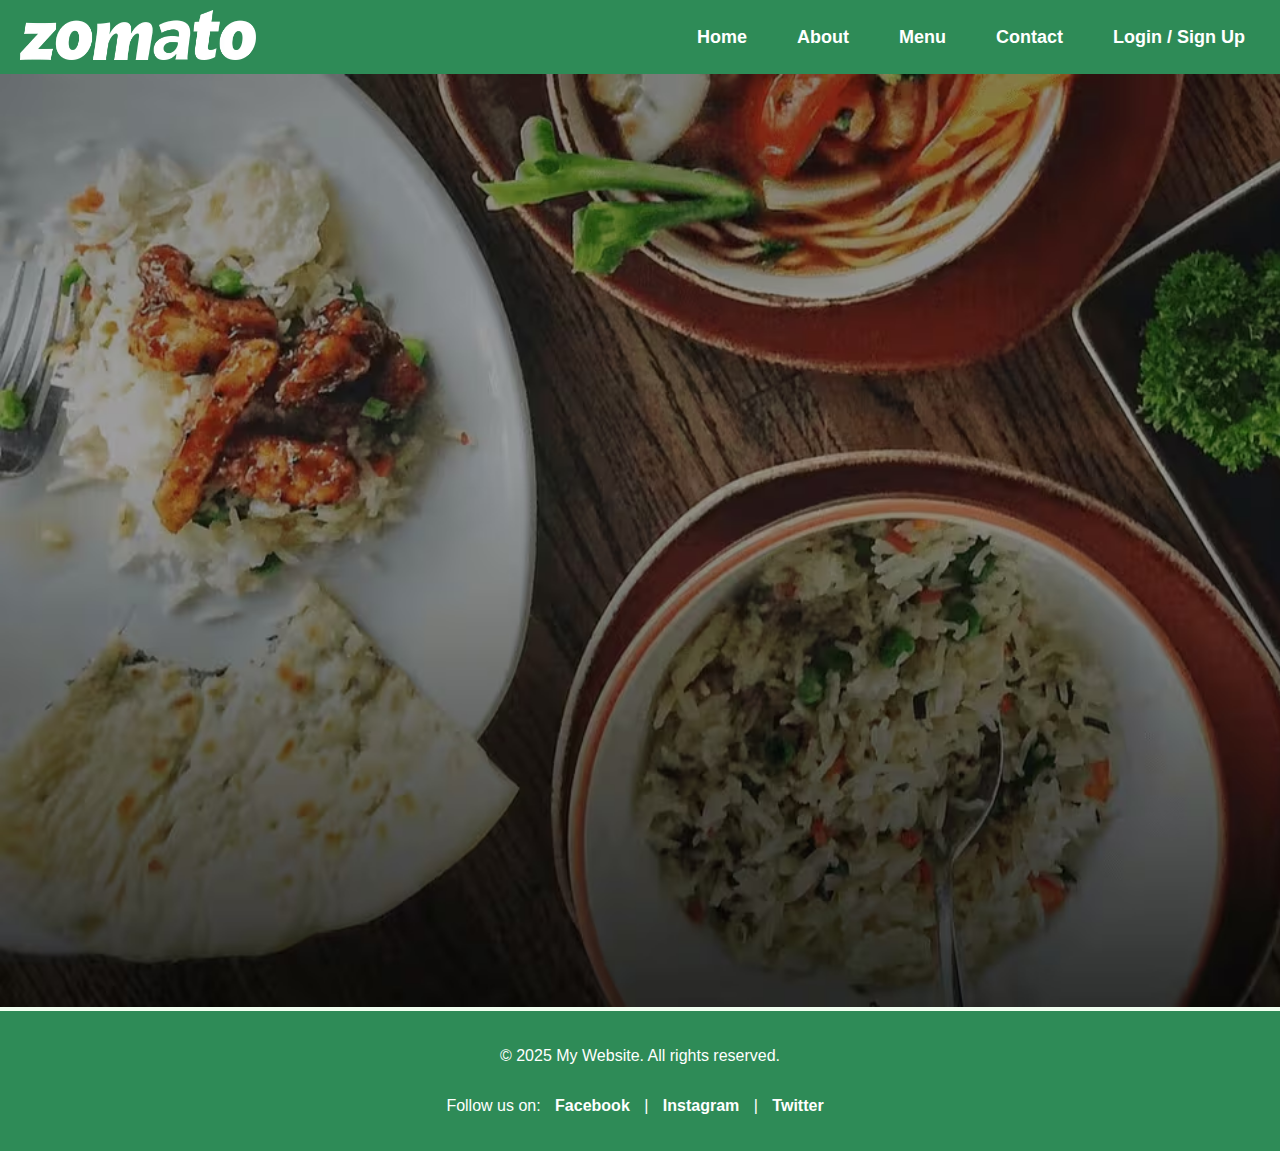
<file: index.html>
<!DOCTYPE html>
<html lang="en">
<head>
    <meta charset="UTF-8">
    <meta name="viewport" content="width=device-width, initial-scale=1.0">
    <title>Document</title>
    <link rel="stylesheet" href="styles.css">

</head>
<body>
    <header>
            
        <nav>
            <div class="logo">
                <img src="blogo.avif" alt="My Logo">
            </div>
                <ul>
                    <li><a href="index.html">Home</a></li>
                    <li><a href="about.html">About</a></li>
                    <li><a href="menu.html">Menu</a></li>
                    <li><a href="contact.html">Contact</a></li>
                    <li><a href="login.html">Login / Sign Up</a></li>
                </ul>
            </nav>
    </header>
    <main>
        <div>
            <img src="bg img.avif" alt="" role="presentation" height="933">
        
    </div>
    </main>
    <footer>
        <div class="footer-content">
            <p>&copy; 2025 My Website. All rights reserved.</p>
            <p>Follow us on:
                <a href="#">Facebook</a> | 
                <a href="#">Instagram</a> | 
                <a href="#">Twitter</a>
            </p>
        </div>
    </footer>
    
</body>
</html>
</file>
<file: styles.css>
/* General Styles */
body {
    font-family: Arial, sans-serif;
    margin: 0;
    padding: 0;
    background-color: #f0fff0; /* Light greenish background */
}

/* Navigation Bar */
nav {
    background-color: #2e8b57; /* Dark Green */
    display: flex;
    align-items: center;
    justify-content: space-between; /* Logo left, menu right */
    padding: 10px 20px;
}

/* Logo Styling */
.logo img {
    height: 50px; /* Adjust logo size */
}

/* Navigation Links */
nav ul {
    list-style: none;
    margin: 0;
    padding: 0;
    display: flex;
    gap: 20px;
}

nav ul li {
    display: inline;
}

nav ul li a {
    text-decoration: none;
    color: white;
    font-size: 18px;
    font-weight: bold;
    padding: 10px 15px;
    transition: background 0.3s, color 0.3s;
    border-radius: 5px;
}

nav ul li a:hover {
    background-color: #3cb371; /* Medium Sea Green */
    color: #fff;
}

/* Responsive Design */
@media (max-width: 768px) {
    nav {
        flex-direction: column;
        align-items: center;
    }
    .logo {
        margin-bottom: 10px;
    }
    nav ul {
        flex-direction: column;
        text-align: center;
    }
    nav ul li {
        margin: 10px 0;
    }
}
/* Footer Styling */
footer {
    background: #2E8B57; /* Green background */
    color: white;
    text-align: center;
    padding: 20px 0;
    font-size: 16px;
    position: relative;
    bottom: 0;
    width: 100%;
}

/* Footer Links */
footer a {
    color: white;
    text-decoration: none;
    font-weight: bold;
    margin: 0 10px;
    transition: 0.3s;
}

footer a:hover {
    color: #cdeccd; /* Light green hover effect */
}

/* Footer Content */
.footer-content {
    display: flex;
    flex-direction: column;
    align-items: center;
}

/* Responsive Footer */
@media (max-width: 768px) {
    footer p {
        font-size: 14px;
    }

    footer a {
        display: inline-block;
        margin: 5px 5px;
    }
}
</file>
